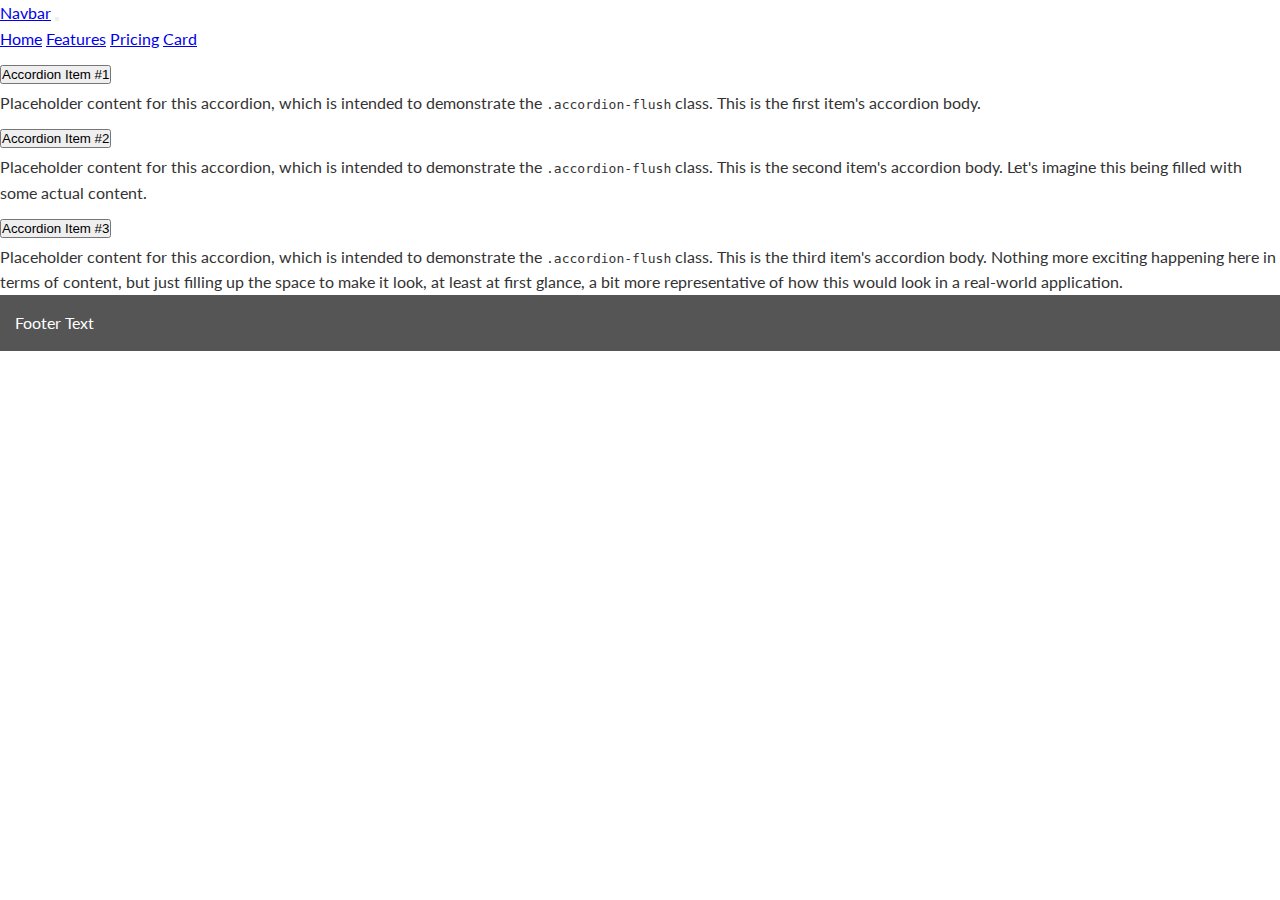
<file: Features.html>
<!DOCTYPE html>

<html lang="en">

<head>
    <meta charset="UTF-8">
    <link href="https://cdn.jsdelivr.net/npm/bootstrap@5.0.2/dist/css/bootstrap.min.css" rel="stylesheet" integrity="sha384-EVSTQN3/azprG1Anm3QDgpJLIm9Nao0Yz1ztcQTwFspd3yD65VohhpuuCOmLASjC" crossorigin="anonymous">
    <script src="https://cdn.jsdelivr.net/npm/bootstrap@5.0.2/dist/js/bootstrap.bundle.min.js" integrity="sha384-MrcW6ZMFYlzcLA8Nl+NtUVF0sA7MsXsP1UyJoMp4YLEuNSfAP+JcXn/tWtIaxVXM" crossorigin="anonymous"></script>
    <link href="styles.css" rel="stylesheet">
    <title>My Webpage</title>
</head>

<body>
    <nav class="navbar navbar-expand-lg bg-dark">
        <div class="container-fluid">
            <a class="navbar-brand" href="index.html">Navbar</a>
            <button class="navbar-toggler" type="button" data-bs-toggle="collapse" data-bs-target="#navbarNavAltMarkup" aria-controls="navbarNavAltMarkup" aria-expanded="false" aria-label="Toggle navigation">
        <span class="navbar-toggler-icon"></span>
      </button>
            <div class="collapse navbar-collapse" id="navbarNavAltMarkup">
                <div class="navbar-nav ">
                    <a class="nav-link active" aria-current="page" href="index.html">Home</a>
                    <a class="nav-link" href="Features.html">Features</a>
                    <a class="nav-link" href="Pricing.html">Pricing</a>
                    <a class="nav-link" href="Card.html">Card</a>
                </div>
            </div>
        </div>
    </nav>
    <div class="accordion accordion-flush" id="accordionFlushExample">
        <div class="accordion-item">
            <h2 class="accordion-header" id="flush-headingOne">
                <button class="accordion-button collapsed" type="button" data-bs-toggle="collapse" data-bs-target="#flush-collapseOne" aria-expanded="false" aria-controls="flush-collapseOne">
            Accordion Item #1
          </button>
            </h2>
            <div id="flush-collapseOne" class="accordion-collapse collapse" aria-labelledby="flush-headingOne" data-bs-parent="#accordionFlushExample">
                <div class="accordion-body">Placeholder content for this accordion, which is intended to demonstrate the <code>.accordion-flush</code> class. This is the first item's accordion body.</div>
            </div>
        </div>
        <div class="accordion-item">
            <h2 class="accordion-header" id="flush-headingTwo">
                <button class="accordion-button collapsed" type="button" data-bs-toggle="collapse" data-bs-target="#flush-collapseTwo" aria-expanded="false" aria-controls="flush-collapseTwo">
            Accordion Item #2
          </button>
            </h2>
            <div id="flush-collapseTwo" class="accordion-collapse collapse" aria-labelledby="flush-headingTwo" data-bs-parent="#accordionFlushExample">
                <div class="accordion-body">Placeholder content for this accordion, which is intended to demonstrate the <code>.accordion-flush</code> class. This is the second item's accordion body. Let's imagine this being filled with some actual content.</div>
            </div>
        </div>
        <div class="accordion-item">
            <h2 class="accordion-header" id="flush-headingThree">
                <button class="accordion-button collapsed" type="button" data-bs-toggle="collapse" data-bs-target="#flush-collapseThree" aria-expanded="false" aria-controls="flush-collapseThree">
            Accordion Item #3
          </button>
            </h2>
            <div id="flush-collapseThree" class="accordion-collapse collapse" aria-labelledby="flush-headingThree" data-bs-parent="#accordionFlushExample">
                <div class="accordion-body">Placeholder content for this accordion, which is intended to demonstrate the <code>.accordion-flush</code> class. This is the third item's accordion body. Nothing more exciting happening here in terms of content, but just filling up the
                    space to make it look, at least at first glance, a bit more representative of how this would look in a real-world application.</div>
            </div>
        </div>
    </div>

    <footer class="container-fluid">
        <p>Footer Text</p>
    </footer>
</body>

</html>
</file>
<file: styles.css>
/* Google Fonts */

@import url(https://fonts.googleapis.com/css2?family=Lato:wght@300&display=swap);
@import url(https://fonts.googleapis.com/css?family=Lato:300,400);
* {
    box-sizing: border-box;
    padding: 0;
    margin: 0;
}

body {
    font-family: "Lato", "sans-serif";
    line-height: 1.6;
    color: #333;
}

.cards {
    display: flex;
}

footer {
    background-color: #555;
    color: white;
    padding: 15px;
}
</file>
